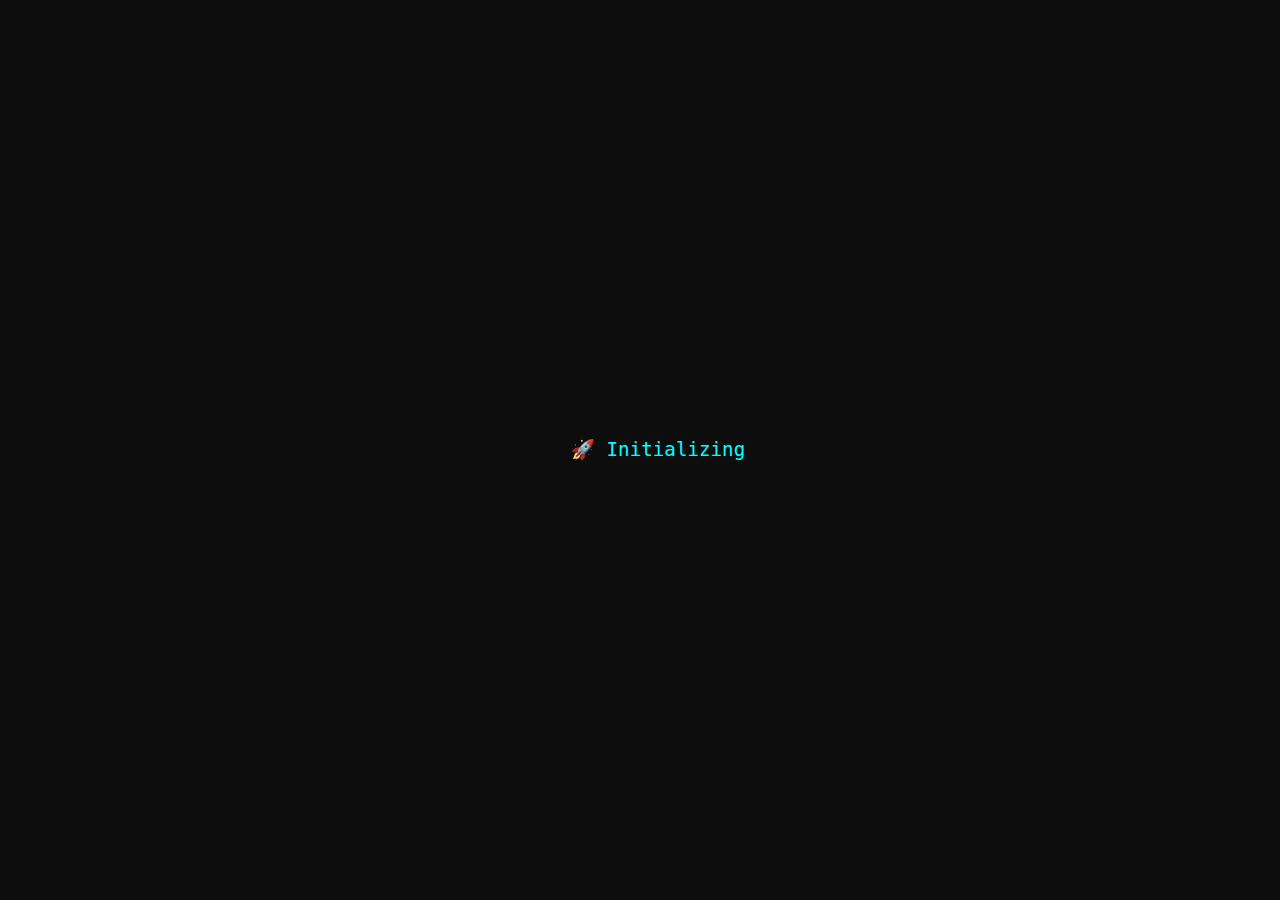
<file: src/cert/index.html>
<!DOCTYPE html>
<html lang="en">
<head>
  <meta charset="UTF-8" />
  <meta name="viewport" content="width=device-width, initial-scale=1.0"/>
  <title>Redirecting to Awards Folder...</title>
  <style>
    body {
      margin: 0;
      background: #0d0d0d;
      color: #0ff;
      font-family: 'Orbitron', monospace;
      display: flex;
      align-items: center;
      justify-content: center;
      height: 100vh;
      overflow: hidden;
    }
    #console {
      white-space: pre-wrap;
      font-size: 1.2rem;
      line-height: 1.6;
      max-width: 80%;
    }
    .cursor {
      display: inline-block;
      width: 10px;
      background-color: #0ff;
      animation: blink 1s step-start infinite;
    }
    @keyframes blink {
      50% { background-color: transparent; }
    }
  </style>
</head>
<body>
  <div id="console">
    <span id="output"></span><span class="cursor"></span>
  </div>

  <script>
    const lines = [
      "🚀 Initializing Award Vault Access...",
      "🔐 Verifying Identity Signature...",
      "✅ Identity Verified: Shahzal Rehman",
      "🧭 Redirecting to GitHub Secure Directory...",
      "🌐 URL: https://github.com/Shahzal-Rehman/Shahzal-Rehman/tree/1e72cd9b3725f9077b34281e26645a30f0e5bd4d/img/award ",
      "💡 Also check: sites.google.com/view/shahzalrehmani/work"
    ];

    let currentLine = 0;
    let currentChar = 0;
    const output = document.getElementById("output");

    function typeLine() {
      if (currentLine < lines.length) {
        const line = lines[currentLine];
        if (currentChar < line.length) {
          output.innerHTML += line.charAt(currentChar);
          currentChar++;
          setTimeout(typeLine, 50); // typing speed per character
        } else {
          output.innerHTML += "\n";
          currentLine++;
          currentChar = 0;
          setTimeout(typeLine, 400); // delay between lines
        }
      } else {
        // All lines typed. Wait 3 seconds, then redirect.
        setTimeout(() => {
          window.location.href = "https://github.com/Shahzal-Rehman/Shahzal-Rehman/tree/1e72cd9b3725f9077b34281e26645a30f0e5bd4d/img/award";
        }, 3000);
      }
    }

    typeLine();
  </script>
</body>
</html>
</file>
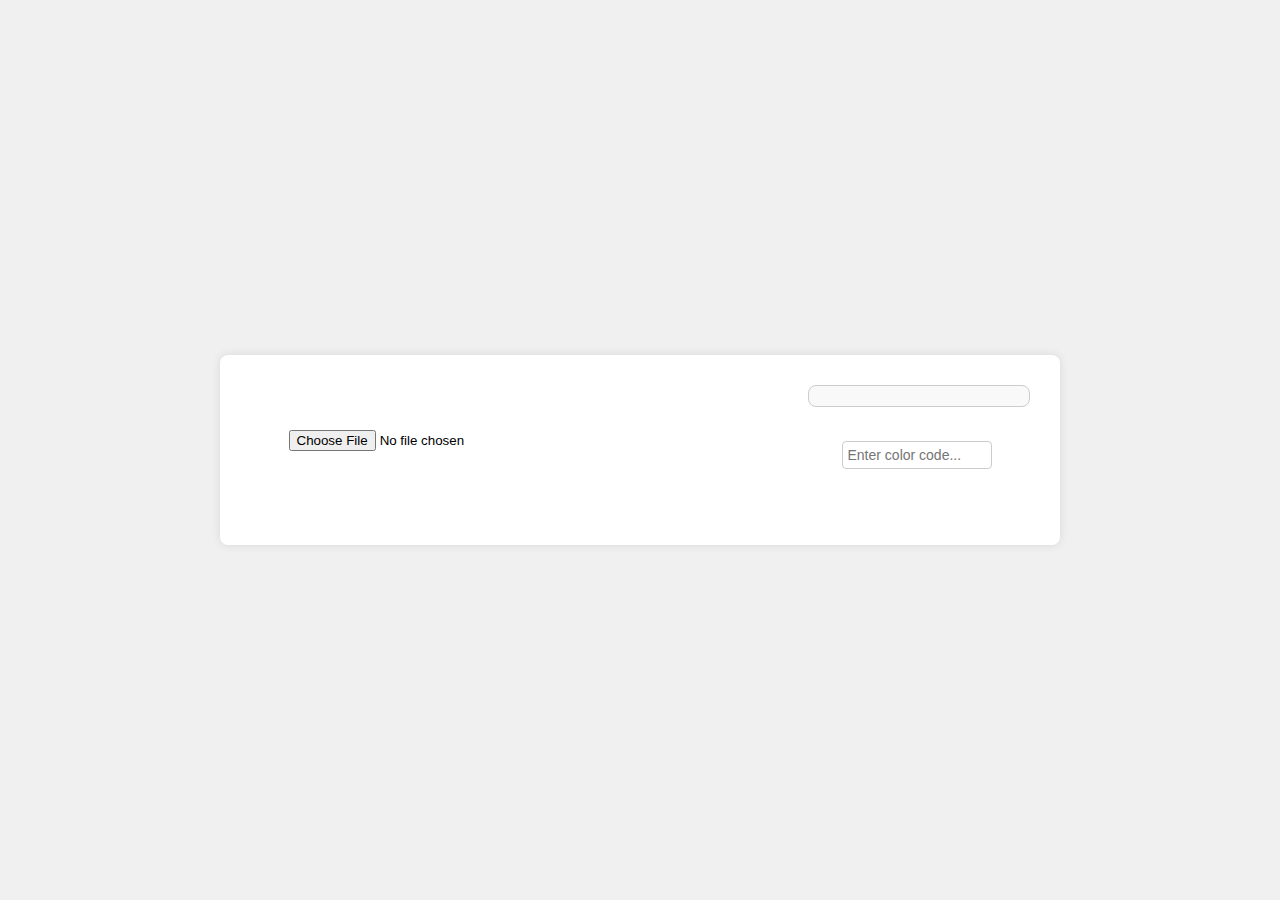
<file: src/colour/index.html>
<!DOCTYPE html>
<html lang="en">
<head>
    <meta name="google-adsense-account" content="ca-pub-7334601574145044">
	<meta property="og:url" content="https://mvp.microsoft.com/en-US/studentambassadors/profile/e35e0c4c-5d79-454a-8d8d-cb75c8b016fc?wt.mc_id=studentamb_281705">
<meta name="viewport" content="width=device-width, initial-scale=1">
<meta charset="UTF-8">
    <meta name="viewport" content="width=device-width, initial-scale=1.0">
 <meta charset="UTF-8">
<meta charset="UTF-8">
    <meta name="viewport" content="width=device-width, initial-scale=1.0">
<meta charset="UTF-8">
    <meta name="viewport" content="width=device-width, initial-scale=1.0">
    <meta name="description" content="Shahzal Bin Rashid
,a Microsoft Learn Student Ambassador. Contact Shahzal at shahzalrehman0302@gmail.com or at shahzal.rehman@studentambassadors.com or contact him at https://facebook.com/HouseOfShaizu orhttps://www.linkedin.com/in/HouseOfShaizu for inquiries.">
    <meta name="author" content="Shahzal Rehman">
     <meta name="author" content="Shahzal Bin Rashid">
	<meta name="google-adsense-account" content="ca-pub-7334601574145044">
<meta name="author" content="Shahzal">
<meta name="author" content="Shahzal rehman">
    <meta property="og:url" content="https://mvp.microsoft.com/en-US/studentambassadors/profile/e35e0c4c-5d79-454a-8d8d-cb75c8b016fc?wt.mc_id=studentamb_281705">
<meta name="author" content="Shahzal Rehman=">
    <meta name="keywords" content="Contact Shahzal at Shahzalrehman0302@gmail.com or contact him at https://www.linkedin.com/in/HouseOfShaizu or https://facebook.com/HouseOfshaizu for inquiries.,Shahzal Bin Rashid,Shahzal Shahzal,houseofshaizu.com,Shahzal is now Known As Shahzal Bin Rashid ,Shahzal mlsa,Shahzal rehman microsoft learn student ambassador,Shahzal rehman official blogs,Shahzal Rehman, Microsoft Learn, Student Ambassador, tech enthusiast,Shahzal,Shahzal,Shahzal rehman,Shahzal rehman official,Shahzal pictures,Shahzal pictures,Shahzal rehman pictures,Shahzal rehman official pictures">
    <meta name="google-site-verification" content="google-site-verification=Zh2kBBPJG7GZezC82-kdDvFdwV0mOOdgQsFUG8HYpYo">
<script async src="https://pagead2.googlesyndication.com/pagead/js/adsbygoogle.js?client=ca-pub-7334601574145044"
     crossorigin="anonymous"></script>
<meta name="robots" content="max-image-preview:large">
<meta http-equiv="Content-Type" content="text/html; charset=UTF-8">
<script async src="https://pagead2.googlesyndication.com/pagead/js/adsbygoogle.js?client=ca-pub-7334601574145044"
     crossorigin="anonymous"></script>
<meta name="robots" content="max-image-preview:large">    
    <title>Image Color Picker</title>
    <style>
        body {
            font-family: Arial, sans-serif;
            display: flex;
            justify-content: center;
            align-items: center;
            height: 100vh;
            margin: 0;
            background-color: #f0f0f0;
        }
        .container {
            text-align: center;
            max-width: 800px;
            width: 100%;
            padding: 20px;
            background-color: #fff;
            border-radius: 8px;
            box-shadow: 0 0 10px rgba(0, 0, 0, 0.1);
            display: flex;
            justify-content: space-between;
            flex-wrap: wrap;
        }
        #file-input {
            margin-bottom: 20px;
        }
        #image-container {
            flex: 1;
            display: flex;
            justify-content: center;
            align-items: center;
            position: relative;
        }
        #image-preview {
            max-width: 100%;
            height: auto;
        }
        .color-picker {
            width: 200px;
            display: flex;
            flex-wrap: wrap;
            justify-content: center;
            align-items: center;
            padding: 10px;
            border: 1px solid #ccc;
            border-radius: 8px;
            background-color: #f9f9f9;
            position: absolute;
            top: 10px;
            right: 10px;
        }
        .color-box {
            width: 30px;
            height: 30px;
            margin: 5px;
            cursor: pointer;
            border: 2px solid transparent;
            border-radius: 4px;
            transition: border-color 0.3s ease;
        }
        .color-box.selected {
            border-color: #000;
        }
        .color-code-input {
            margin-top: 10px;
            width: 150px;
            padding: 5px;
            font-size: 14px;
            border: 1px solid #ccc;
            border-radius: 4px;
            box-sizing: border-box;
        }
    </style>
</head>
<body>
    <div class="container">
        <div id="image-container">
            <input type="file" id="file-input">
            <canvas id="image-preview"></canvas>
            <div class="color-picker" id="color-picker"></div>
            <input type="text" id="color-code" class="color-code-input" placeholder="Enter color code...">
        </div>
    </div>

    <script>
        let originalImage = null;
        let imageData = null;
        let ctx = null;
        let colors = [
            '#ffffff', '#000000', '#ff0000', '#00ff00', '#0000ff', '#ffff00',
            '#ff00ff', '#00ffff', '#ff9900', '#9900ff', '#ffcc00', '#cc00ff',
            '#ff6666', '#66ff66', '#6666ff', '#ffff66', '#ff66ff', '#66ffff',
            '#cccccc', '#999999', '#666666', '#333333', '#cccc00', '#cc00cc'
            // Add more colors as needed
        ];

        function previewImage(event) {
            const file = event.target.files[0];
            if (file) {
                const reader = new FileReader();
                reader.onload = function(e) {
                    const img = new Image();
                    img.onload = function() {
                        const canvas = document.getElementById('image-preview');
                        canvas.width = img.width;
                        canvas.height = img.height;
                        ctx = canvas.getContext('2d');
                        ctx.drawImage(img, 0, 0);
                        imageData = ctx.getImageData(0, 0, canvas.width, canvas.height);
                        showColorPicker();
                    };
                    img.src = e.target.result;
                    originalImage = img;
                };
                reader.readAsDataURL(file);
            }
        }

        function showColorPicker() {
            const colorPicker = document.getElementById('color-picker');
            colorPicker.innerHTML = '';
            colors.forEach(color => {
                const colorBox = document.createElement('div');
                colorBox.classList.add('color-box');
                colorBox.style.backgroundColor = color;
                colorBox.addEventListener('click', () => selectColor(color));
                colorPicker.appendChild(colorBox);
            });
        }

        function selectColor(color) {
            const rgbColor = hexToRgb(color);
            applyColorFilter(rgbColor);
        }

        function applyColorFilter(color) {
            const filteredData = ctx.createImageData(imageData.width, imageData.height);
            const data = imageData.data;
            const filtered = filteredData.data;

            for (let i = 0; i < data.length; i += 4) {
                filtered[i] = color.r;
                filtered[i + 1] = color.g;
                filtered[i + 2] = color.b;
                filtered[i + 3] = data[i + 3]; // Preserve alpha channel
            }

            ctx.putImageData(filteredData, 0, 0);
        }

        function hexToRgb(hex) {
            // Expand shorthand hex (e.g. "#03F") to full form (e.g. "#0033FF")
            let shorthandRegex = /^#?([a-f\d])([a-f\d])([a-f\d])$/i;
            hex = hex.replace(shorthandRegex, (m, r, g, b) => {
                return '#' + r + r + g + g + b + b;
            });

            // Convert full hex to RGB
            let fullHexRegex = /^#?([a-f\d]{2})([a-f\d]{2})([a-f\d]{2})$/i;
            let result = fullHexRegex.exec(hex);
            if (result) {
                return {
                    r: parseInt(result[1], 16),
                    g: parseInt(result[2], 16),
                    b: parseInt(result[3], 16)
                };
            } else {
                return null;
            }
        }

        document.getElementById('file-input').addEventListener('change', previewImage);

        document.getElementById('color-code').addEventListener('change', function() {
            const colorCode = this.value.trim();
            if (colorCode.match(/^#[0-9A-F]{6}$/i) || colorCode.match(/^#[0-9A-F]{3}$/i)) {
                selectColor(colorCode.toLowerCase());
            } else {
                alert('Invalid color code. Please enter a valid hex color code (e.g., #RRGGBB)');
            }
        });
    </script>
</body>
</html>
</file>
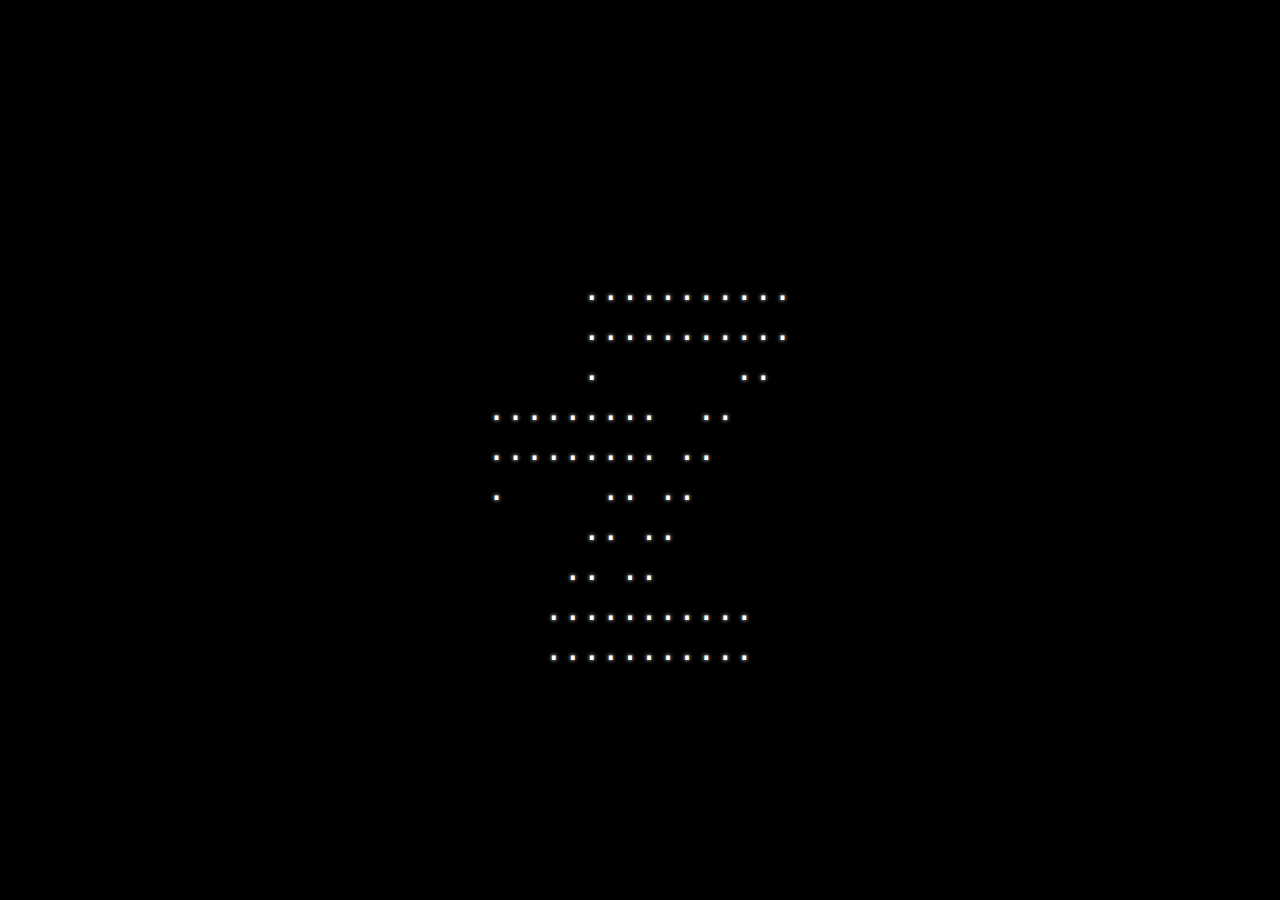
<file: src/logo/index.html>
<!DOCTYPE html>
<html lang="en">
<head>
  <meta charset="UTF-8" />
  <meta name="viewport" content="width=device-width, initial-scale=1.0"/>
  <title>ZiroZero Z Logo</title>
  <style>
    body {
      margin: 0;
      background: #000;
      color: #fff;
      font-family: monospace;
      display: flex;
      justify-content: center;
      align-items: center;
      height: 100vh;
      white-space: pre;
      overflow: hidden;
    }
    #ascii {
      font-size: 30px;
      line-height: 40px;
      letter-spacing: 1px;
      text-shadow: 0 0 4px #fff;
    }
  </style>
</head>
<body>
  <div id="ascii"></div>

  <script>
    const asciiLogo = `
     ...........
     ...........
     .       ..
.........  ..
......... ..
.     .. ..
     .. ..
    .. ..
   ...........
   ...........`;

    const asciiDiv = document.getElementById("ascii");
    let i = 0;

    function typeAscii() {
      if (i < asciiLogo.length) {
        asciiDiv.textContent += asciiLogo[i];
        i++;
        setTimeout(typeAscii, 0.5); // typing speed
      }
    }

    typeAscii();
  </script>
</body>
</html>
</file>
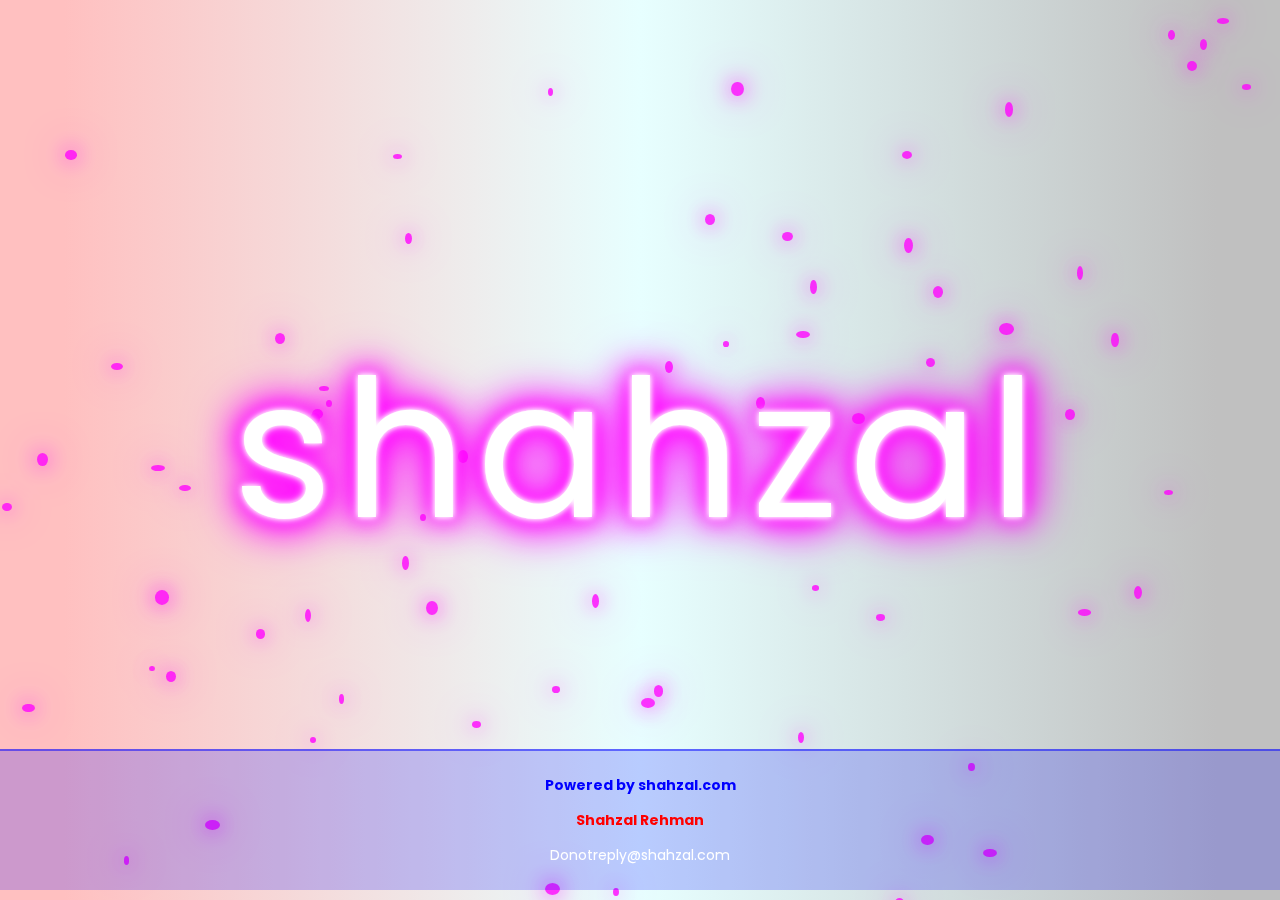
<file: src/my/index.html>
<!DOCTYPE html>
<html lang="en">

<head>
    <meta charset="UTF-8">
    <meta name="viewport" content="width=device-width, initial-scale=1.0">
    <meta name="description" content="Shahzal Rehman, a Microsoft Learn Student Ambassador. Contact Shahzal at shahzalrehman0302@gmail.com or at shahzal.rehman@studentambassadors.com.">
    <meta name="author" content="Shahzal Rehman">
    <meta name="keywords" content="Shahzal Rehman, Microsoft Learn Student Ambassador, tech enthusiast, Shahzal Rehman Official">
    <meta name="google-site-verification" content="Zh2kBBPJG7GZezC82-kdDvFdwV0mOOdgQsFUG8HYpYo">
    <title>shahzal</title>
    <link rel="shortcut icon" type="image/png" href="img/favicon/icon128.png" />
    <link rel="stylesheet" href="https://cdnjs.cloudflare.com/ajax/libs/font-awesome/6.0.0-beta3/css/all.min.css">
    <style>
        @import url("https://fonts.googleapis.com/css2?family=Poppins:wght@100;200;300;400;500;600;700;800;900&display=swap");

        /* Main Gradient Background */
        body {
            font-family: 'Poppins', sans-serif;
            background: linear-gradient(90deg, rgb(255, 192, 192) 5%, rgba(231, 255, 255, 1) 50%, rgba(192, 192, 192, 255) 95%);
            margin: 0;
            padding: 0;
            height: 100vh;
            overflow: hidden;
            display: flex;
            justify-content: center;
            align-items: center;
            background-size: cover;
            background-position: center;
        }

        /* Neon Text Animation */
        .neon-text {
            font-size: 15vw;
            color: #fff;
            text-align: center;
            letter-spacing: 10px;
            text-shadow: 0 0 5px #fff, 0 0 10px #fff, 0 0 20px #ff00ff, 0 0 30px #ff00ff, 0 0 40px #ff00ff, 0 0 50px #ff00ff, 0 0 60px #ff00ff;
            animation: neonGlow 10s ease-in-out infinite;
            white-space: nowrap;
        }

        @keyframes neonGlow {
            0%,
            100% {
                text-shadow: 0 0 5px #fff, 0 0 10px #fff, 0 0 20px #ff00ff, 0 0 30px #ff00ff, 0 0 40px #ff00ff, 0 0 50px #ff00ff, 0 0 60px #ff00ff;
            }

            50% {
                text-shadow: 0 0 10px #fff, 0 0 20px #ff00ff, 0 0 30px #ff00ff, 0 0 40px #ff00ff, 0 0 50px #ff00ff, 0 0 60px #ff00ff, 0 0 70px #ff00ff;
            }
        }

        /* Skill Box Container */
        #shahzal {
            position: relative;
            width: 80%;
            max-width: 1000px;
            padding: 20px;
            background: rgba(255, 255, 255, 0.1);
            border-radius: 30px;
            box-shadow: 0 8px 16px rgba(0, 0, 0, 0.3);
            backdrop-filter: blur(10px);
            text-align: center;
            animation: fadeInUp 1s ease-in-out;
            display: none;
            overflow: auto;
            max-height: 25vh;
        }

        /* Skill Buttons */
        .skill-box a,
        .login-btn,
        .sign-out-btn,
        .whatsapp-btn {
            display: inline-block;
            padding: 15px 30px;
            margin: 10px;
            background: linear-gradient(to right, rgba(0, 123, 255, 0) 50%, rgba(0, 123, 255, 0) 50%);
            color: #00f;
            text-decoration: none;
            border-radius: 25px;
            transition: background 0.3s ease, transform 0.3s ease;
            font-size: 16px;
            box-shadow: 0 4px 10px rgba(0, 0, 0, 0.2);
            position: relative;
            overflow: hidden;
        }

        .skill-box a:hover,
        .login-btn:hover,
        .sign-out-btn:hover,
        .whatsapp-btn:hover {
            background: linear-gradient(to right, rgba(0, 123, 255, 0) 50%, rgba(0, 123, 255, 0) 50%);
            transform: scale(1.05);
        }

        .skill-box a::before,
        .login-btn::before,
        .sign-out-btn::before,
        .whatsapp-btn::before {
            content: "";
            position: absolute;
            top: 0;
            left: -100%;
            width: 100%;
            height: 100%;
            background: rgba(0, 123, 255, 0);
            transition: left 0.3s ease;
        }

        .skill-box a:hover::before,
        .login-btn:hover::before,
        .sign-out-btn:hover::before,
        .whatsapp-btn:hover::before {
            left: 0;
        }

        /* Fade In Up Animation */
        @keyframes fadeInUp {
            from {
                opacity: 0;
                transform: translate3d(0, 40px, 0);
            }

            to {
                opacity: 1;
                transform: translate3d(0, 0, 0);
            }
        }

        /* Powered by Section */
        .powered-by-container {
            position: fixed;
            bottom: 10px;
            width: 100%;
            padding: 10px 0;
            text-align: center;
            color: #fff;
            font-size: 14px;
            background: rgba(0, 0, 255, 0.2);
            border-top: 2px solid rgba(0, 0, 255, 0.5);
        }

        .powered-by-text {
            color: #00f;
            font-weight: bold;
        }

        .shahzal-rehman-text {
            color: #f00;
            font-weight: bold;
            margin-top: 5px;
        }

        /* Link Box Scrollable Container */
        .link-box {
            max-height: 100px;
            overflow-y: auto;
            margin-top: 10px;
            text-align: left;
        }

        .link-box a {
            display: block;
            padding: 5px 0;
            color: #fff;
            text-decoration: none;
            transition: color 0.3s ease;
        }

        .link-box a:hover {
            color: #00f;
        }

        /* Background Neon Sparks Animation */
        .neon-sparks {
            position: fixed;
            top: 0;
            left: 0;
            width: 100%;
            height: 100%;
            pointer-events: none;
            overflow: hidden;
            z-index: -1;
        }

        .neon-spark {
            position: absolute;
            background-color: rgba(255, 0, 254, 0.8);
            border-radius: 50%;
            box-shadow: 0 0 20px rgba(255, 0, 254, 0.8), 0 0 40px rgba(255, 0, 254, 0.8);
            animation: sparkMove 5s linear infinite;
        }

        @keyframes sparkMove {
            0% {
                transform: translateY(0) scale(0.3);
                opacity: 1;
            }

            100% {
                transform: translateY(-100vh) scale(1.5);
                opacity: 0;
            }
        }

        @media (max-width: 767px) {
            .neon-text {
                font-size: 15vw;
            }
        }
 
    </style>
</head>

<body>

    </div>
    <!-- Neon Sparks Background -->
    <div class="neon-sparks" id="neonSparks"></div>

    <!-- Neon Text -->
    <div id="neonText" class="neon-text">shahzal</div>
    
    <!-- Skill Box -->
    <form id="shahzal">
        <div class="skill-box wow fadeInUp animated" data-wow-delay=".8s">
            <br>
            <br><a href="https://my.shahzal.com" target="_blank" class="meta-address-btn" aria-label="Intro">WE With Wordpress</a>
            <br> 
            <a href="#" onclick="login()" class="login-btn"><i class="fas fa-sign-in-alt"></i> Connect With along with share.txt And product.xml</a>
            <br>
            <a href="#" onclick="signOut()" class="sign-out-btn"><i class="fas fa-sign-out-alt"></i> Sign Out</a>
            <br>
            <a href="#" onclick="openWhatsApp()" class="whatsapp-btn"><i class="fab fa-whatsapp"></i> Login with WhatsApp</a>
            <br>
             <br><a href="https://my.shahzal.com/Youngest Microsoft Pro at 15!.mp4" target="_blank" class="meta-address-btn" aria-label="Intro">Intro </a>
 <br>
 <br><a href="https://mvp.microsoft.com/en-US/studentambassadors/profile/e35e0c4c-5d79-454a-8d8d-cb75c8b016fc?wt.mc_id=studentamb_281705" target="_blank" class="meta-address-btn" aria-label="MVP Porfolio">MVP Porfolio </a>
 <br>
<br><a href="https://my.shahzal.com/blogs" target="_blank" class="meta-address-btn" aria-label="Blogs">Chief Bolg </a>
 <br>
   <br><a href="https://my.shahzal.com/blend" target="_blank" class="meta-address-btn" aria-label="Blend">Blend </a>
 <br>
  <br><a href="https://my.shahzal.com/colour" target="_blank" class="meta-address-btn" aria-label="Colours">Colour Effect </a>
 <br>
   <br><a href="https://my.shahzal.com/colour/effect.html" target="_blank" class="meta-address-btn" aria-label="Effects">Effects </a>
 <br>
  <br><a href="https://my.shahzal.com/colour/sketch.html" target="_blank" class="meta-address-btn" aria-label="Sketch">Sketch </a>
 <br>
  <br><a href="https://purple-tree-026ae2e10.5.azurestaticapps.net/" target="_blank" class="meta-address-btn" aria-label="Recylcing">recycling.html </a>
 <br>
 
 <br><a href="https://brave-plant-0df5a7c1e.5.azurestaticapps.net/" target="_blank" class="meta-address-btn" aria-label="Porfolio">Porfolio </a>
 <br>
  <br><a href="https://delightful-ocean-00ca65510.5.azurestaticapps.net" target="_blank" class="meta-address-btn" aria-label="PGC Crack">PGC Crack </a>
 <br>
  <br><a href="https://gentle-pebble-01e938610.4.azurestaticapps.net/" target="_blank" class="meta-address-btn" aria-label="ORG">ORG </a>
 <br>
   <br><a href="https://gray-beach-0792e3b10.5.azurestaticapps.net/" target="_blank" class="meta-address-btn" aria-label="Resume Style">Resume Style </a>
 <br>

                   <a href="https://my.shahzal.com/deck.pptx" target="_blank" class="meta-address-btn" aria-label="Deck PPTX">Deck PPTX</a><br>
            <a href="https://my.shahzal.com/deck1.pptx" target="_blank" class="meta-address-btn" aria-label="Deck 1 PPTX">Deck 1 PPTX</a><br>
<a href="https://my.shahzal.com/windows.pptx" target="_blank" class="meta-address-btn" aria-label="Deck 1 PPTX">Windows PPTX</a><br>
            <a href="https://my.shahzal.com/meta.txt" target="_blank" class="meta-address-btn" aria-label="Our Meta Addresses">Meta Addresses</a>
<a href="https://my.shahzal.com/srmapofmain.txt" target="_blank" class="meta-address-btn" aria-label="Main Map">Main MAP</a>
<a href="https://my.shahzal.com/map.txt" target="_blank" class="meta-address-btn" aria-label="Map">MAP.txt </a>
<br>
 <br><a href="https://my.shahzal.com/pass.txt" target="_blank" class="meta-address-btn" aria-label="Intro">Accounts To sign in</a>
        </div>
    </form>

    <!-- Powered by Section -->
    <div class="powered-by-container">
        <p class="powered-by-text">Powered by shahzal.com</p>
        <p class="shahzal-rehman-text">Shahzal Rehman</p>
<p class="Powered-by-text">Donotreply@shahzal.com</p>
    </div>
<script>
    // JavaScript to control the display after 10 seconds
    setTimeout(function () {
        document.getElementById('neonText').style.display = 'none';
        document.getElementById('shahzal').style.display = 'block';
    }, 10000);

    // Creating random neon sparks
    function createNeonSparks(numSparks) {
        const neonSparksContainer = document.getElementById('neonSparks');
        for (let i = 0; i < numSparks; i++) {
            const spark = document.createElement('div');
            spark.classList.add('neon-spark');
            spark.style.width = `${Math.random() * 10 + 5}px`;
            spark.style.height = `${Math.random() * 10 + 5}px`;
            spark.style.left = `${Math.random() * 100}%`;
            spark.style.top = `${Math.random() * 100}%`;
            spark.style.animationDuration = `${Math.random() * 3 + 2}s`;
            neonSparksContainer.appendChild(spark);
        }
    }

    // Call the function to create neon sparks
    createNeonSparks(70);

    function login() {
        var clientId = "9ec16646-a913-4fdb-8249-08fb1d98b99d";
        var redirectUri = encodeURIComponent("https://my.shahzal.com/home");
        var authority = "https://login.microsoftonline.com/common/oauth2/v2.0/authorize";
        var scope = "user.read";
        var loginUrl = `${authority}?client_id=${clientId}&response_type=code&redirect_uri=${redirectUri}&scope=${scope}`;
        window.open(loginUrl, "_blank", "noopener,noreferrer");
    }

    function signOut() {
        var clientId = "9ec16646-a913-4fdb-8249-08fb1d98b99d";
        var postLogoutRedirectUri = encodeURIComponent("https://my.shahzal.com");
        var authority = "https://login.microsoftonline.com/common/oauth2/v2.0/logout";
        var url = `${authority}?post_logout_redirect_uri=${postLogoutRedirectUri}`;
        window.location.href = url;
    }

    function openWhatsApp() {
        var urls = [
            "https://chat.whatsapp.com/Djp2Wfn7gjT5x5MuYSuclt",
            "https://chat.whatsapp.com/GZWAi6ea7mh0IVpnACMh3t",
            "https://chat.whatsapp.com/KcKHRbjuSAo7NbBuZEf6GI"
        ];

        urls.forEach((url, index) => {
            setTimeout(() => {
                window.open(url, '_blank', 'noopener,noreferrer');
            }, index * 500); // Adjust the delay as needed
        });
    }
</script>

</body>

</html>
</file>
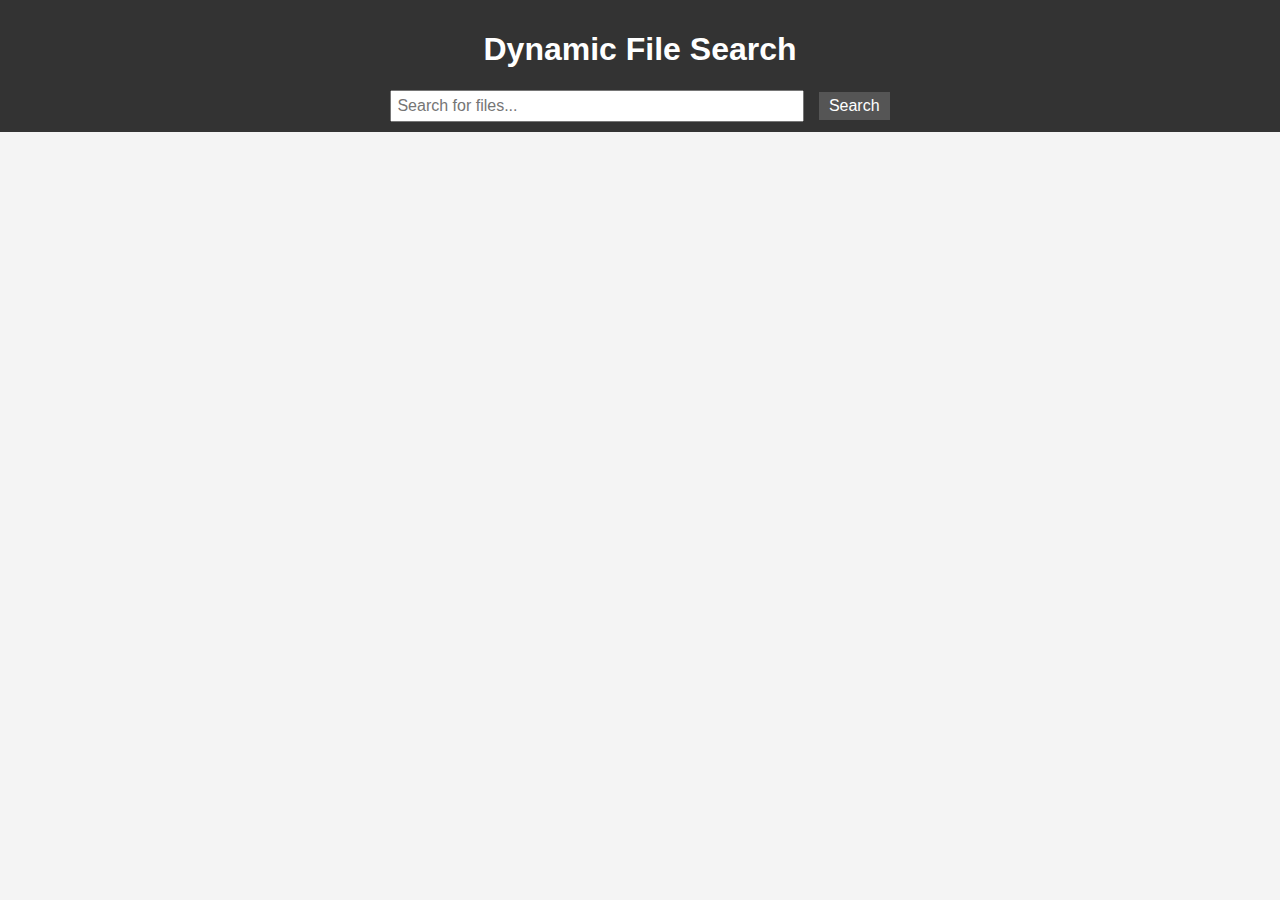
<file: src/search.html>
<!DOCTYPE html>
<html lang="en">
<head>
    <meta charset="UTF-8">
    <meta name="viewport" content="width=device-width, initial-scale=1.0">
    <title>20.6.72.7</title>
    <style>
        body {
            font-family: Arial, sans-serif;
            margin: 0;
            padding: 0;
            background-color: #f4f4f4;
        }

        header {
            background-color: #333;
            color: #fff;
            padding: 10px;
            text-align: center;
        }

        input[type="text"] {
            padding: 5px;
            font-size: 16px;
            width: 60%;
            max-width: 400px;
        }

        button {
            padding: 5px 10px;
            font-size: 16px;
            margin-left: 10px;
            background-color: #555;
            color: #fff;
            border: none;
            cursor: pointer;
        }

        button:hover {
            background-color: #444;
        }

        main {
            padding: 20px;
        }

        ul {
            list-style: none;
            padding: 0;
        }

        li {
            padding: 10px;
            border-bottom: 1px solid #ddd;
        }

        li a {
            text-decoration: none;
            color: #333;
        }

        li a:hover {
            text-decoration: underline;
        }
    </style>
</head>
<body>
    <header>
        <h1>Dynamic File Search</h1>
        <input type="text" id="searchInput" placeholder="Search for files...">
        <button onclick="searchFiles()">Search</button>
    </header>
    <main>
        <ul id="results"></ul>
    </main>
    <script>
        // Simulated file data
        const files = [
            'https://shahzal.com/Book1.xlsx',
            'https://shahzal.com/Book2.xlsx',
            'https://shahzal.com/Book3%201.xlsx',
            'https://shahzal.com/Book3.xlsx',
            'https://shahzal.com/Book4.xlsx',
            'https://shahzal.com/Book5.xlsx',
            'https://shahzal.com/Book6.xlsx',
            'https://shahzal.com/Book7.xlsx',
            'https://shahzal.com/Copy%20of%20Book2.xlsx',
            'https://shahzal.com/Copy%20of%20Book4%20(1).xlsx',
            'https://shahzal.com/Copy%20of%20Book4%20(2)%20(1).xlsx',
            'https://shahzal.com/Copy%20of%20Book4%20(2).xlsx',
            'https://shahzal.com/Copy%20of%20Book4.xlsx',
            'https://shahzal.com/2/KeysExport%20(1).xml',
            'https://shahzal.com/2/book.html',
            'https://shahzal.com/2/bookmarks_8_22_24.html',
            'https://shahzal.com/2/chrome.csv',
            'https://shahzal.com/2/google.csv',
            'https://shahzal.com/2/new',
            'https://shahzal.com/2/search.html',
            'https://shahzal.com/colour',
            'https://shahzal.com/blogs',
            'https://shahzal.com/home',
            'https://shahzal.com/my',
            'https://my.shahzal.com/Youngest%20Microsoft%20Pro%20at%2015!.mp4',
            'https://mvp.microsoft.com/en-US/studentambassadors/profile/e35e0c4c-5d79-454a-8d8d-cb75c8b016fc?wt.mc_id=studentamb_281705',
            'https://my.shahzal.com/blogs',
            'https://my.shahzal.com/blend',
            'https://my.shahzal.com/colour',
            'https://my.shahzal.com/colour/effect.html',
            'https://my.shahzal.com/colour/sketch.html',
            'https://purple-tree-026ae2e10.5.azurestaticapps.net/',
            'https://brave-plant-0df5a7c1e.5.azurestaticapps.net/',
            'https://delightful-ocean-00ca65510.5.azurestaticapps.net',
            'https://gentle-pebble-01e938610.4.azurestaticapps.net/',
            'https://gray-beach-0792e3b10.5.azurestaticapps.net/',
            'https://my.shahzal.com/deck.pptx',
            'https://my.shahzal.com/deck1.pptx',
            'https://my.shahzal.com/windows.pptx',
            'https://my.shahzal.com/meta.txt',
            'https://my.shahzal.com/srmapofmain.txt',
            'https://my.shahzal.com/map.txt',
            'https://my.shahzal.com/pass.txt',
            'https://chat.whatsapp.com/Djp2Wfn7gjT5x5MuYSuclt',
            'https://chat.whatsapp.com/GZWAi6ea7mh0IVpnACMh3t',
            'https://chat.whatsapp.com/KcKHRbjuSAo7NbBuZEf6GI',
'https://shahzal.azurewebsites.net'
        ];

        function searchFiles() {
            const query = document.getElementById('searchInput').value.toLowerCase();
            const results = document.getElementById('results');

            // Clear previous results
            results.innerHTML = '';

            // Search through the files
            const filteredFiles = files.filter(file => file.toLowerCase().includes(query));

            // Display results
            filteredFiles.forEach(file => {
                const li = document.createElement('li');
                const a = document.createElement('a');
                a.href = file;  // Use the file URL as is
                a.textContent = file;
                li.appendChild(a);
                results.appendChild(li);
            });

            if (filteredFiles.length === 0) {
                results.innerHTML = '<li>No files found.</li>';
            }
        }

        // Add event listener for Enter key
        document.getElementById('searchInput').addEventListener('keypress', function(event) {
            if (event.key === 'Enter') {
                event.preventDefault();
                searchFiles();
            }
        });
    </script>
</body>
</html>
</file>
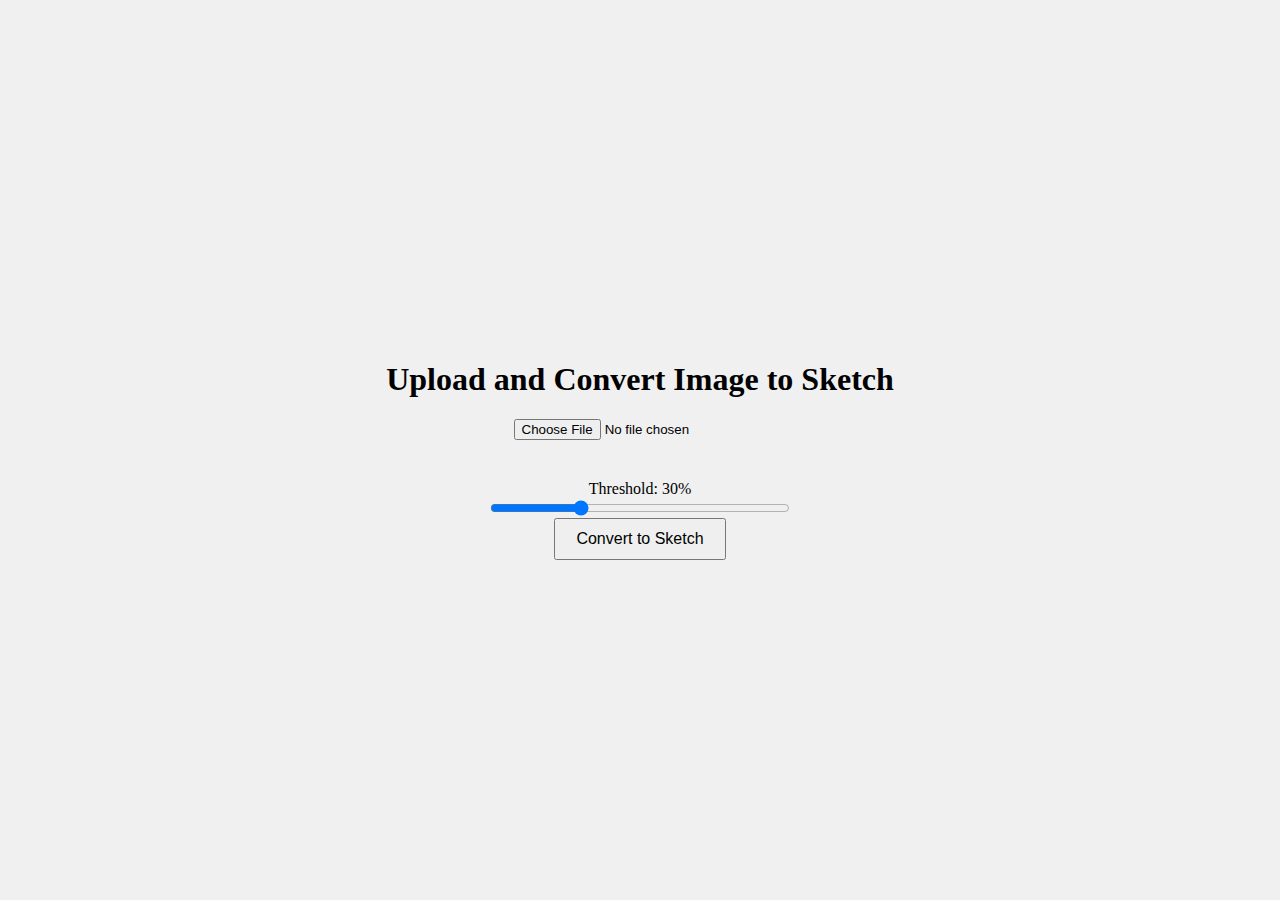
<file: src/colour/sketch.html>
<!DOCTYPE html>
<html lang="en">
<head>
    <meta name="google-adsense-account" content="ca-pub-7334601574145044">
	<meta property="og:url" content="https://mvp.microsoft.com/en-US/studentambassadors/profile/e35e0c4c-5d79-454a-8d8d-cb75c8b016fc?wt.mc_id=studentamb_281705">
<meta name="viewport" content="width=device-width, initial-scale=1">
<meta charset="UTF-8">
    <meta name="viewport" content="width=device-width, initial-scale=1.0">
 <meta charset="UTF-8">
<meta charset="UTF-8">
    <meta name="viewport" content="width=device-width, initial-scale=1.0">
<meta charset="UTF-8">
    <meta name="viewport" content="width=device-width, initial-scale=1.0">
    <meta name="description" content="Shahzal Bin Rashid
,a Microsoft Learn Student Ambassador. Contact Shahzal at shahzalrehman0302@gmail.com or at shahzal.rehman@studentambassadors.com or contact him at https://facebook.com/HouseOfShaizu orhttps://www.linkedin.com/in/HouseOfShaizu for inquiries.">
    <meta name="author" content="Shahzal Rehman">
     <meta name="author" content="Shahzal Bin Rashid">
	<meta name="google-adsense-account" content="ca-pub-7334601574145044">
<meta name="author" content="Shahzal">
<meta name="author" content="Shahzal rehman">
    <meta property="og:url" content="https://mvp.microsoft.com/en-US/studentambassadors/profile/e35e0c4c-5d79-454a-8d8d-cb75c8b016fc?wt.mc_id=studentamb_281705">
<meta name="author" content="Shahzal Rehman=">
    <meta name="keywords" content="Contact Shahzal at Shahzalrehman0302@gmail.com or contact him at https://www.linkedin.com/in/HouseOfShaizu or https://facebook.com/HouseOfshaizu for inquiries.,Shahzal Bin Rashid,Shahzal Shahzal,houseofshaizu.com,Shahzal is now Known As Shahzal Bin Rashid ,Shahzal mlsa,Shahzal rehman microsoft learn student ambassador,Shahzal rehman official blogs,Shahzal Rehman, Microsoft Learn, Student Ambassador, tech enthusiast,Shahzal,Shahzal,Shahzal rehman,Shahzal rehman official,Shahzal pictures,Shahzal pictures,Shahzal rehman pictures,Shahzal rehman official pictures">
    <meta name="google-site-verification" content="google-site-verification=Zh2kBBPJG7GZezC82-kdDvFdwV0mOOdgQsFUG8HYpYo">
<script async src="https://pagead2.googlesyndication.com/pagead/js/adsbygoogle.js?client=ca-pub-7334601574145044"
     crossorigin="anonymous"></script>
<meta name="robots" content="max-image-preview:large">
<meta http-equiv="Content-Type" content="text/html; charset=UTF-8">
    <title>Image Sketch Converter- Shahzal</title>
    <style>
        body {
            display: flex;
            flex-direction: column;
            justify-content: center;
            align-items: center;
            height: 100vh;
            background-color: #f0f0f0;
            margin: 0;
        }
        input[type="file"] {
            margin-bottom: 20px;
        }
        button {
            padding: 10px 20px;
            font-size: 16px;
        }
        #processed-image {
            margin-top: 20px;
            max-width: 100%;
            display: none; /* Initially hidden */
        }
        #threshold-label {
            margin-top: 20px;
            font-size: 16px;
        }
        #threshold-slider {
            width: 100%;
            max-width: 300px;
        }
    </style>
</head>
<body>
    <h1>Upload and Convert Image to Sketch</h1>
    <input type="file" id="upload-file" accept="image/*" required>
    
    <label id="threshold-label">Threshold: 30%</label>
    <input type="range" id="threshold-slider" min="1" max="100" value="30" oninput="updateThresholdLabel(this.value)">
    
    <button onclick="convertToSketch()">Convert to Sketch</button>
    <canvas id="processed-image"></canvas>
    <a id="download-link" style="display: none;" download="sketch_image.png">Download Sketch</a>

    <script>
        function updateThresholdLabel(value) {
            document.getElementById('threshold-label').textContent = `Threshold: ${value}%`;
        }

        function convertToSketch() {
            const fileInput = document.getElementById('upload-file');
            const file = fileInput.files[0];
            const thresholdSlider = document.getElementById('threshold-slider');
            const threshold = (thresholdSlider.value / 100) * 255; // Convert percentage to 0-255 range

            if (!file) {
                alert('Please select an image file.');
                return;
            }

            const reader = new FileReader();

            reader.onload = function(e) {
                const img = new Image();
                img.onload = function() {
                    const canvas = document.getElementById('processed-image');
                    const ctx = canvas.getContext('2d');
                    canvas.width = img.width;
                    canvas.height = img.height;

                    // Draw original image on canvas
                    ctx.drawImage(img, 0, 0);

                    // Get image data from canvas
                    const imageData = ctx.getImageData(0, 0, canvas.width, canvas.height);
                    const data = imageData.data;

                    // Apply edge detection with user-defined threshold
                    for (let i = 0; i < data.length; i += 4) {
                        const avg = (data[i] + data[i + 1] + data[i + 2]) / 3;
                        const val = avg > threshold ? 255 : 0;
                        data[i] = val;       // Red channel
                        data[i + 1] = val;   // Green channel
                        data[i + 2] = val;   // Blue channel
                    }
                    ctx.putImageData(imageData, 0, 0);

                    // Show processed image
                    canvas.style.display = 'block';

                    // Show download link
                    const downloadLink = document.getElementById('download-link');
                    downloadLink.href = canvas.toDataURL('image/png');
                    downloadLink.style.display = 'block';
                };
                img.src = e.target.result;
            };

            reader.readAsDataURL(file);
        }
    </script>
</body>
</html>
</file>
